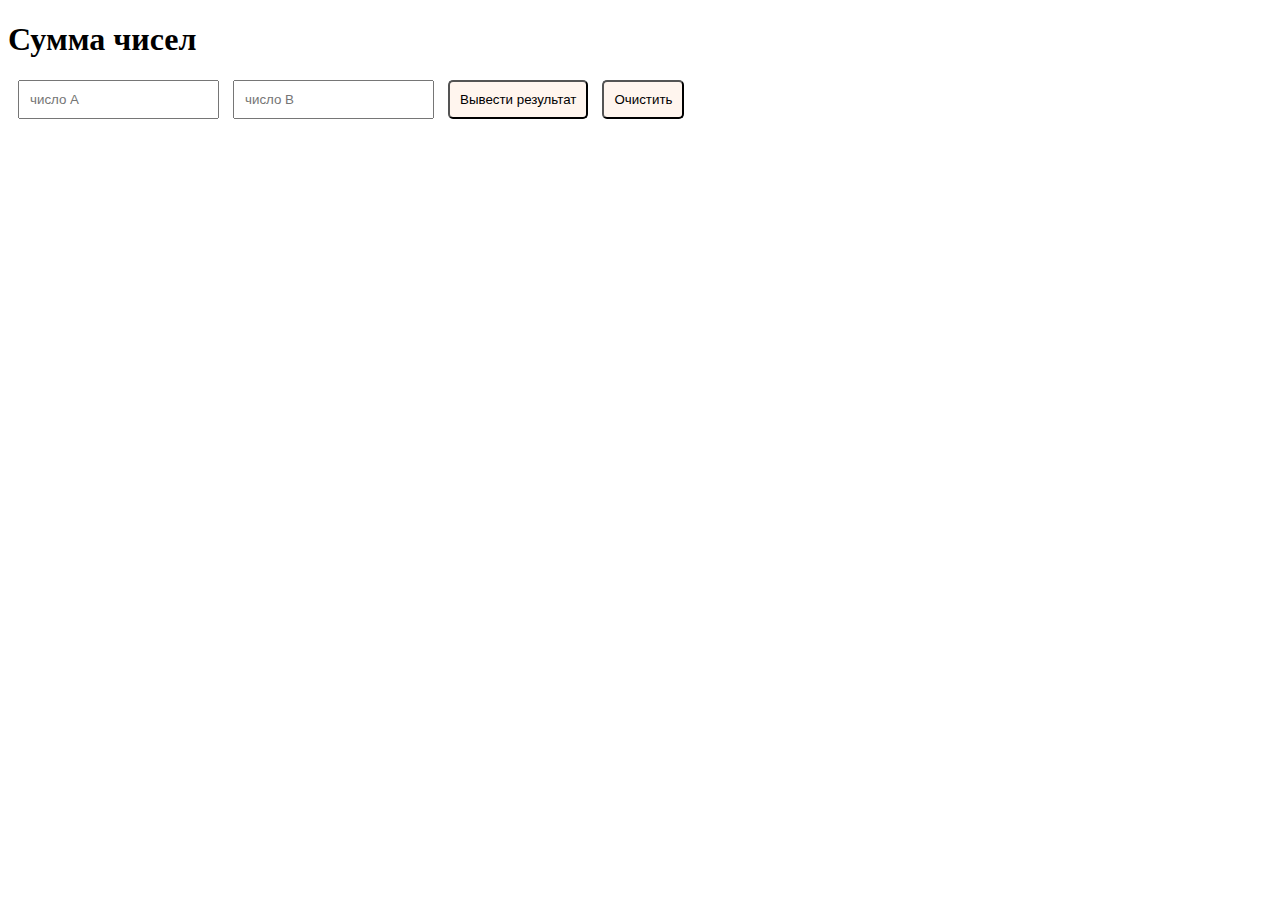
<file: HW4/Task1/index.html>
<!doctype html>
<html lang="en">
<head>
    <meta charset="UTF-8">
    <meta name="viewport"
          content="width=device-width, user-scalable=no, initial-scale=1.0, maximum-scale=1.0, minimum-scale=1.0">
    <meta http-equiv="X-UA-Compatible" content="ie=edge">
    <title>Document</title>
    <script src="js/js.js"></script>
    <style>
        button{
            background-color: seashell;
            padding: 10px;
            border-radius: 5px;
            margin-left: 10px;
        }
        input{
            padding: 10px;
            margin-left: 10px;
        }
    </style>
</head>
<body>
<h1>Сумма чисел</h1>
<form>
    <input type="number" id="firstNumber" placeholder="число А">
    <input type="number" id="secondNumber" placeholder="число В">
    <button type="button" onclick="sum()">Вывести результат</button>
    <button type="reset" >Очистить</button>
</form>
<p id="finalResultHW4T1"></p>
</body>
</html>
</file>
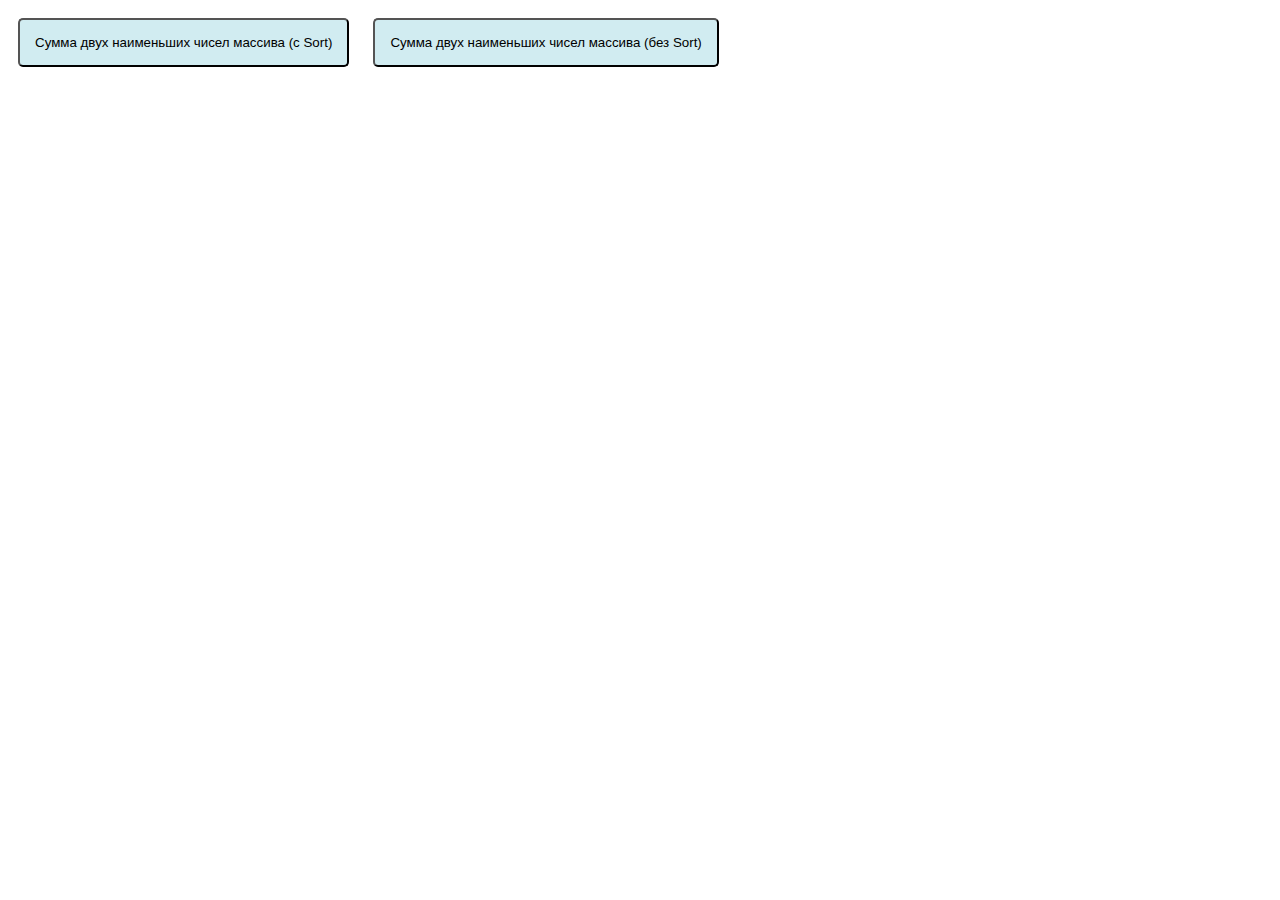
<file: HW4/Task2/index.html>
<!doctype html>
<html lang="en">
<head>
    <meta charset="UTF-8">
    <meta name="viewport"
          content="width=device-width, user-scalable=no, initial-scale=1.0, maximum-scale=1.0, minimum-scale=1.0">
    <meta http-equiv="X-UA-Compatible" content="ie=edge">
    <title>JS Home Work 4. Functions (Mahlai K.). Сумма минимальных</title>
    <script src="js/script.js"></script>
    <script src="js/script2.js"></script>
    <style>
        button{
            padding: 15px;
            background-color: #d1ecf1;
            margin: 10px;
            border-radius: 5px;
        }
        button:hover{
            transform: scale(1.05);
            transition: 0.8s;
        }
    </style>
</head>
<body>
    <button onclick="returnResult()" type="button">Сумма двух наименьших чисел массива (с Sort)</button>
    <button onclick="returnResultWithoutSort()" type="button">Сумма двух наименьших чисел массива (без Sort)</button>
    <h1 id="titleOfFunction"></h1>
    <p id="outResultSumMin"></p>
</body>
</html>
</file>
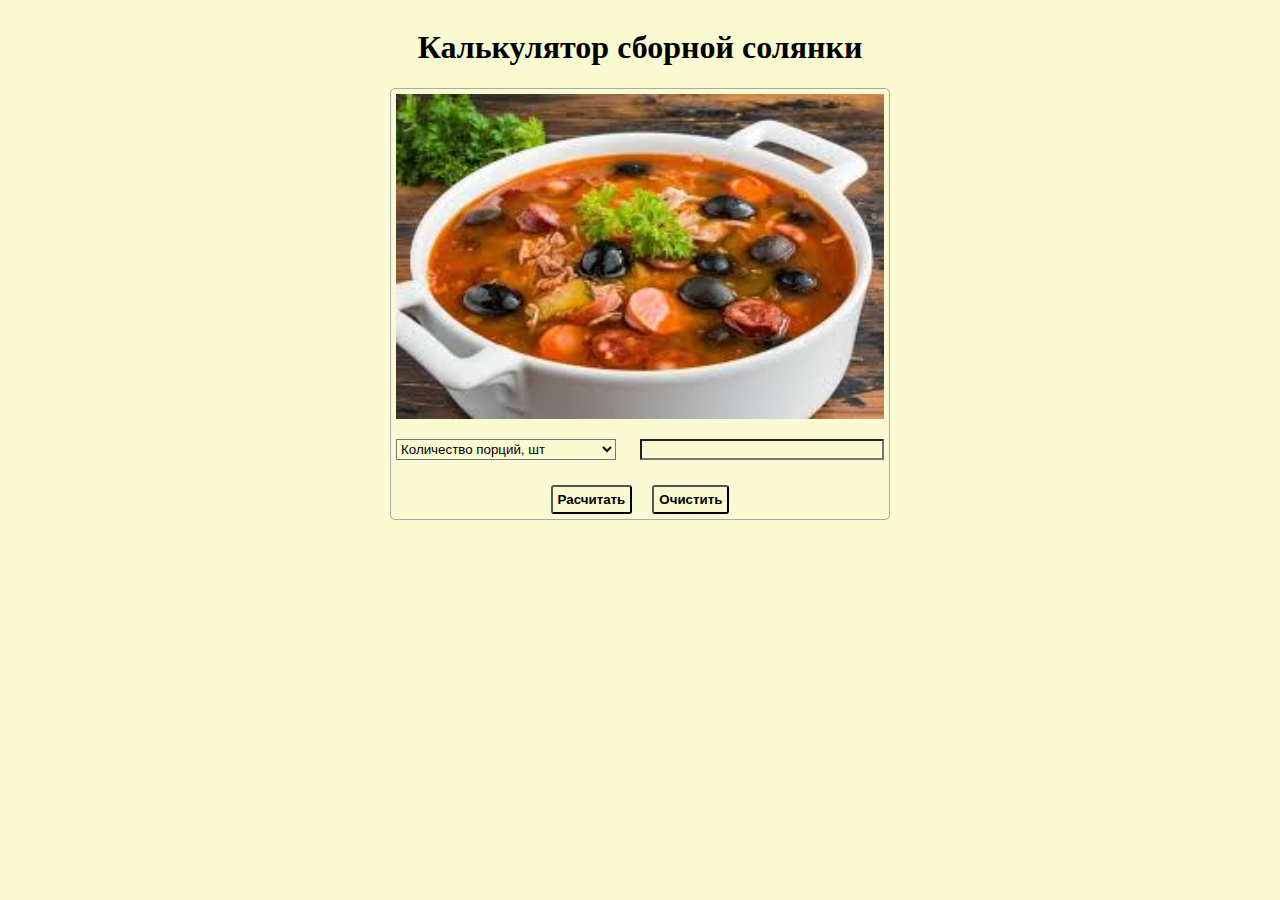
<file: HW4/Task3/index.html>
<!doctype html>
<html lang="en">
<head>
    <meta charset="UTF-8">
    <meta name="viewport"
          content="width=device-width, user-scalable=no, initial-scale=1.0, maximum-scale=1.0, minimum-scale=1.0">
    <meta http-equiv="X-UA-Compatible" content="ie=edge">
    <title>JS Home Work 3. Functions (Mahlai K.). Рецепт сборной солянки</title>
    <link rel="stylesheet" href="css/style.css">
    <script src="js/script.js"></script>
</head>
<body>
<section>
    <h1>Калькулятор сборной солянки</h1>
    <form>
        <img src="[data-uri]" alt="Сборная солянка">
        <select id="selectComponent">
            <option id="metod1">Количество порций, шт</option>
            <option id="metod2">Количество мяса, гр</option>
            <option id="metod3">Количество копченостей, гр</option>
        </select>
        <input id="quantityComponent" type="number">
        <div class="buttonsBlock">
            <button type="button" id="calculateSoup" onclick="calculateSolianka()">Расчитать</button>
            <button type="reset">Очистить</button>
        </div>
    </form>
    <p id="outResult"></p>
</section>
</body>
</html>
</file>
<file: HW4/Task3/css/style.css>
* {
  box-sizing: border-box;
  background-color: lightgoldenrodyellow; }

section {
  margin: auto;
  max-width: 500px;
  display: flex;
  flex-wrap: wrap;
  justify-content: center; }
  section h1 {
    text-align: center; }
  section img {
    width: 100%;
    margin-bottom: 20px; }
  section form {
    padding: 5px;
    width: 100%;
    border: 0.8px darkgrey solid;
    border-radius: 5px;
    display: flex;
    flex-wrap: wrap;
    justify-content: space-between;
    margin-bottom: 20px; }
    section form select {
      width: 45%;
      margin-bottom: 10px;
      display: inline-block; }
    section form input {
      width: 50%;
      margin-bottom: 10px; }
    section form .buttonsBlock {
      display: flex;
      justify-content: center;
      width: 100%;
      margin-top: 15px; }
      section form .buttonsBlock button {
        margin: 0 10px;
        padding: 5px;
        border-radius: 3px;
        font-weight: bolder; }
  section p {
    width: 100%;
    line-height: 30px; }

/*# sourceMappingURL=style.css.map */
</file>
